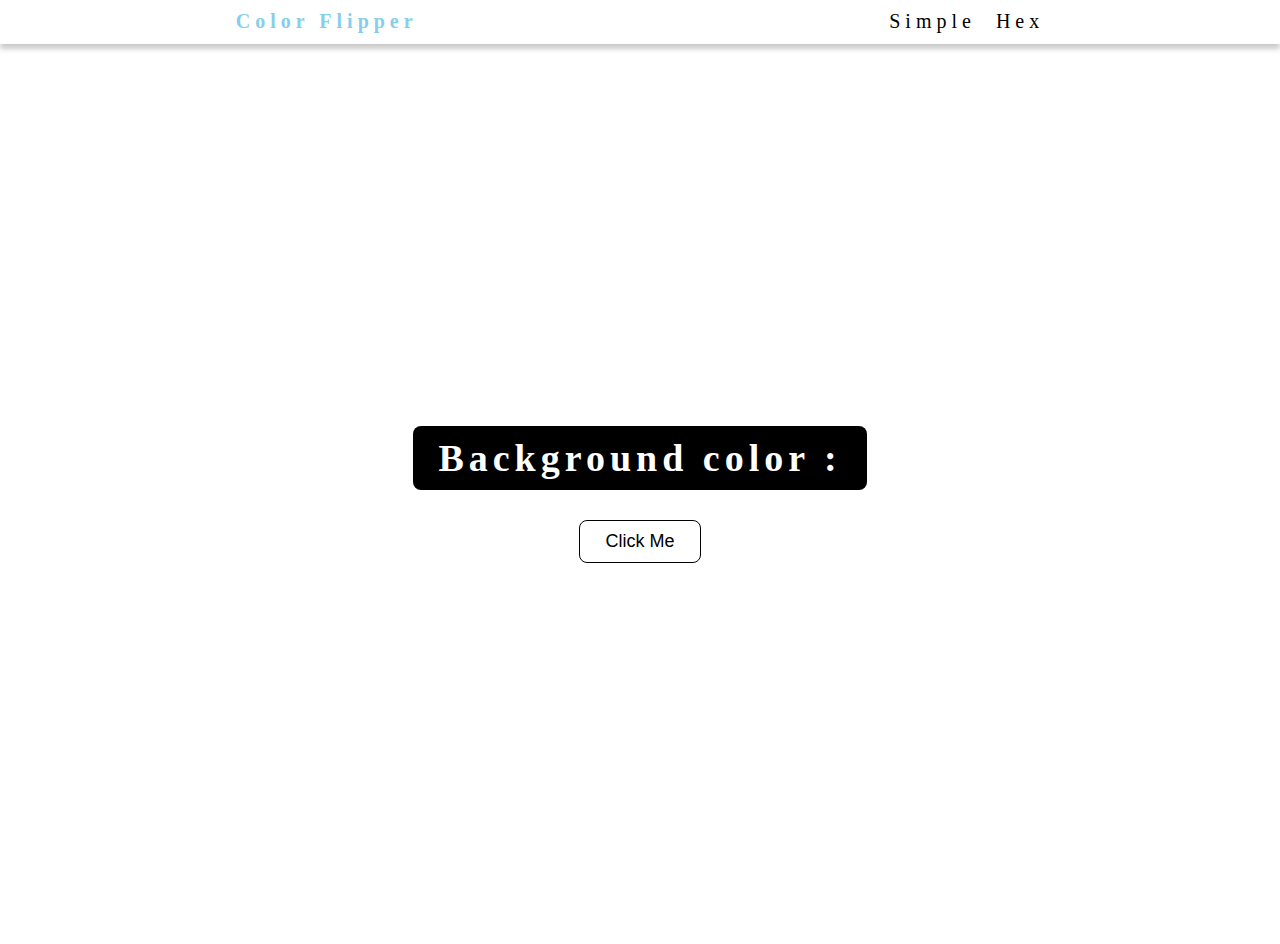
<file: hex.html>
<!DOCTYPE html>
<html lang="en">
  <head>
    <meta charset="UTF-8" />
    <meta http-equiv="X-UA-Compatible" content="IE=edge" />
    <meta name="viewport" content="width=device-width, initial-scale=1.0" />
    <link rel="stylesheet" href="./style.css">
    <title>ColorFlipper||Hex</title>
  </head>
  <body>
    <nav>
      <div class="nav-center">
        <h4>Color Flipper</h4>
        <ul class="nav-links">
          <li>
            <a href="./index.html">Simple</a>
          </li>
          <li>
            <a href="./hex.html">Hex</a>
          </li>
        </ul>
      </div>
    </nav>

    <main>
      <div class="container">
        <h2>Background color : <span class="color"></span></h2>
        <button class="btn btn-hero">Click Me</button>
      </div>
    </main>
  </body>
  <script src="hex.js"></script>
</html>
</file>
<file: style.css>
*{
  margin: 0;
  padding: 0;
  box-sizing: border-box;
}

li{
    list-style: none;
}
a{
    text-decoration: none;
    color: #000;
    transition: 0.3s;
}
a:hover{
    color: skyblue;
}
.nav-center{
    display: flex;
    justify-content: space-around;
    align-items: center;
    padding: 10px;
    border-bottom: 1px solid #fcfcfc;
    box-shadow: 0 5px 5px #ccc;
}

ul{
    display: flex;
}
li{
    margin-left: 20px;
}

h4,li,a{
    font-size: 20px;
    letter-spacing: 5px;
}

h4{
    color: skyblue;
}

.container{
    height: 100vh;
    display: flex;
    flex-direction: column;
    align-items: center;
    justify-content: center;
    /* background-color: #fcfcfc; */
}

h2{
    background-color: #000;
    color: #fff;
    font-size: 38px;
    padding: 10px 25px;
    border-radius: 8px;
    letter-spacing: 5px;
}

.color{
color: skyblue;
letter-spacing: 5px;
}

.btn{
    margin-top: 30px;
    padding: 10px 25px;
    font-size: 18px;
    border-radius: 8px;
    background-color: transparent;
    border: 1px solid #000;
    transition: 0.3s;
}
.btn:hover{
    background-color: #000;
    color: #fff;
}
</file>
